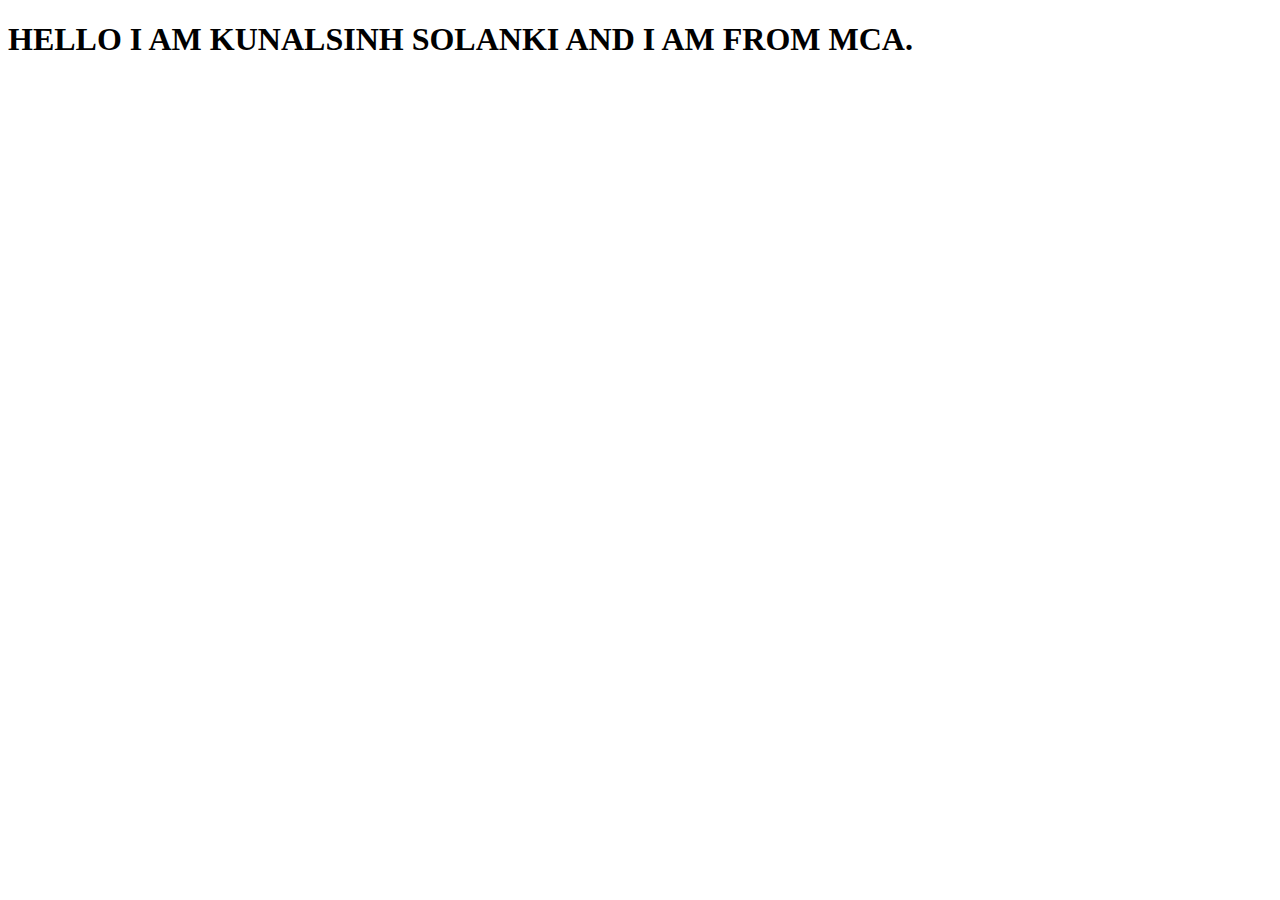
<file: index.html>
<!DOCTYPE html>
<html lang="en">
<head>
    <meta charset="UTF-8">
    <meta name="viewport" content="width=device-width, initial-scale=1.0">
    <title>Bootstrap Demo</title>
    <link href="https://cdn.jsdelivr.net/npm/bootstrap@5.3.2/dist/css/bootstrap.min.css" rel="stylesheet" integrity="sha384-T3c6CoIi6uLrA9TneNEoa7RxnatzjcDSCmG1MXxSR1GAsXEV/Dwwykc2MPK8M2HN" crossorigin="anonymous">
</head>
<body>
    <div class="container mt-2">
        <h1>
            HELLO I AM KUNALSINH SOLANKI AND I AM FROM MCA.
        </h1>
    </div>
</body>
</html>
</file>
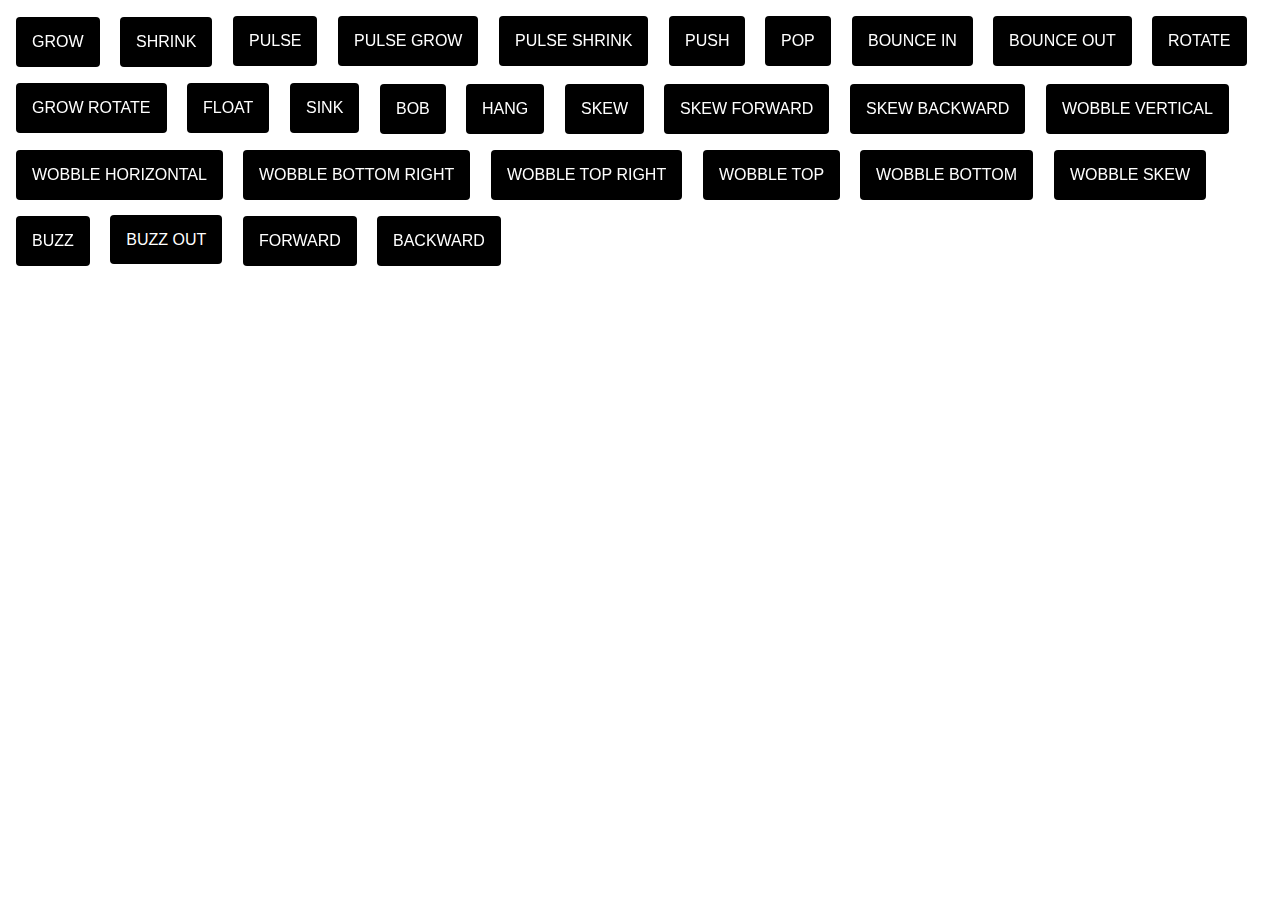
<file: 2DAnimation.html>
<!DOCTYPE html>
<html>

<head>
   <meta charset="UTF-8" />
    <meta name="viewport" content="width=device-width, initial-scale=1.0" />
    <title>Animation Example</title>
    <link rel="stylesheet" href="style.css">
</head>

<body>
    <a href="#" class="hvr-grow">GROW</a>
    <a href="#" class="hvr-shrink">SHRINK</a>
    <a href="#" class="hvr-pulse">PULSE</a>
    <a href="#" class="hvr-pulse-grow">PULSE GROW</a>
    <a href="#" class="hvr-pulse-shrink">PULSE SHRINK</a>
    <a href="#" class="hvr-push">PUSH</a>
    <a href="#" class="hvr-pop">POP</a>
    <a href="#" class="hvr-bounce-in">BOUNCE IN</a>
    <a href="#" class="hvr-bounce-out">BOUNCE OUT</a>
    <a href="#" class="hvr-rotate">ROTATE</a>
    <a href="#" class="hvr-grow-rotate">GROW ROTATE</a>
    <a href="#" class="hvr-float">FLOAT</a>
    <a href="#" class="hvr-sink">SINK</a>
    <a href="#" class="hvr-bob">BOB</a>
    <a href="#" class="hvr-hang">HANG</a>
    <a href="#" class="hvr-skew">SKEW</a>
    <a href="#" class="hvr-skew-forward">SKEW FORWARD</a>
    <a href="#" class="hvr-skew-backward">SKEW BACKWARD</a>
    <a href="#" class="hvr-wobble-vertical">WOBBLE VERTICAL</a>
    <a href="#" class="hvr-wobble-horizontal">WOBBLE HORIZONTAL</a>
    <a href="#" class="hvr-wobble-bottom-right">WOBBLE BOTTOM RIGHT</a>
    <a href="#" class="hvr-wobble-top-right">WOBBLE TOP RIGHT</a>
    <a href="#" class="hvr-wobble-top">WOBBLE TOP</a>
    <a href="#" class="hvr-wobble-bottom">WOBBLE BOTTOM</a>
    <a href="#" class="hvr-wobble-skew">WOBBLE SKEW</a>
    <a href="#" class="hvr-buzz">BUZZ</a>
    <a href="#" class="hvr-buzz-out">BUZZ OUT</a>
    <a href="#" class="hvr-forward">FORWARD</a>
    <a href="#" class="hvr-backward">BACKWARD</a>
</body>

</html>
</file>
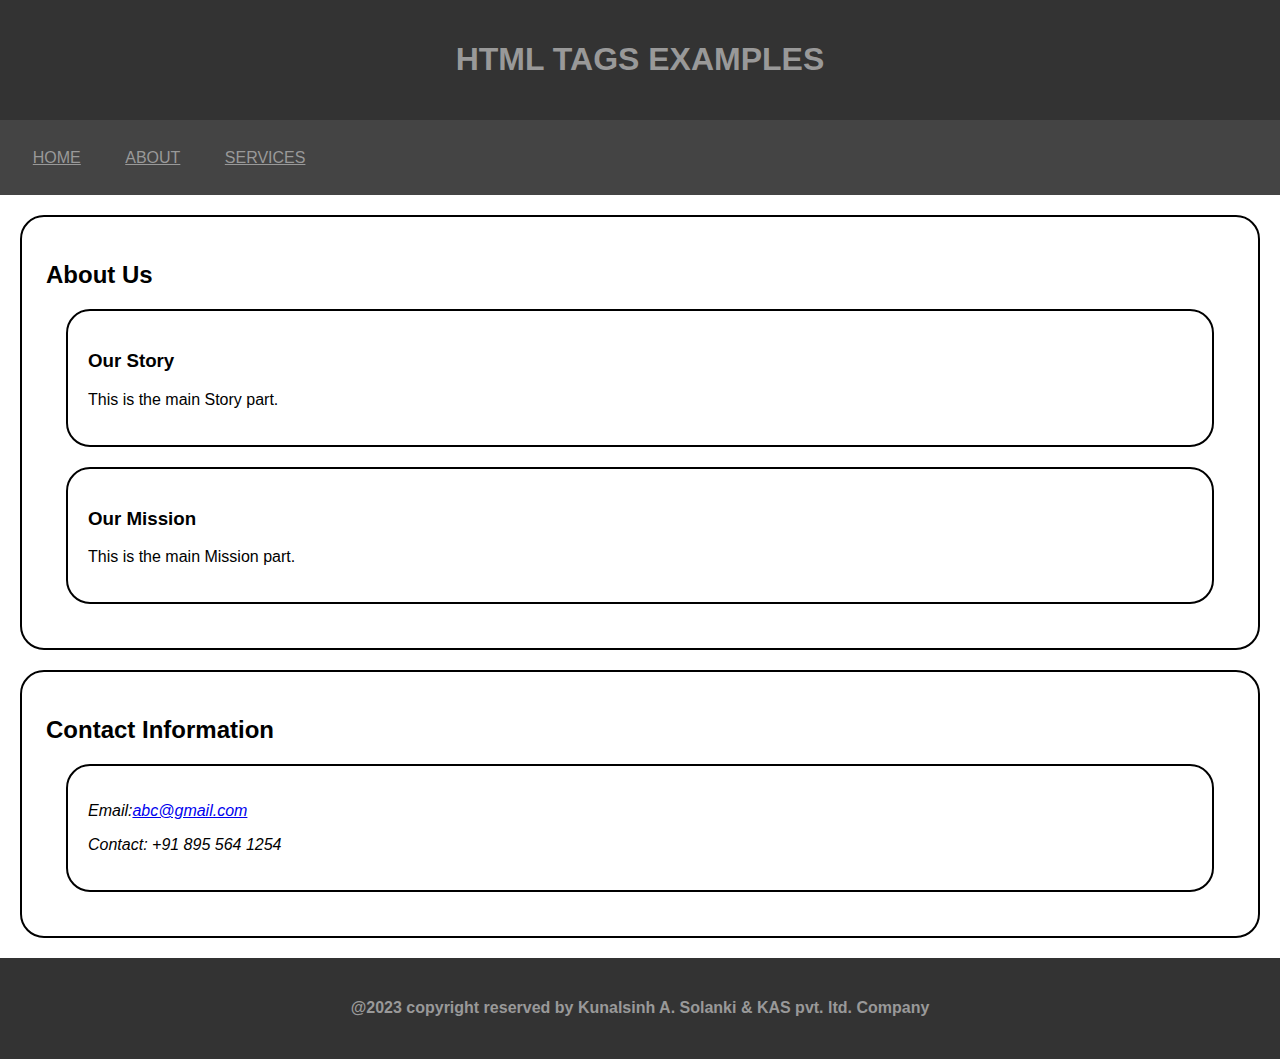
<file: WPage.html>
<html>
    <head>
        <title>Web Page HTML Tags</title>
        <meta name="viewport" content="width=device-width, initial-scale=1.0">
    </head>

    <style>
            body{
                font-family: sans-serif;
                padding: 0;
                margin: 0;
            }

            header{
                background-color: #333;
                padding: 1.25rem;
                color: #999;
                text-align: center;
            }

            nav{
                background-color: #444;
                padding: .40rem;
            }
            nav ul{
                list-style-type: none;
                padding: .40rem;
            }

            nav ul li{
                display: inline;
                padding: 1.25rem;
            }
            nav ul li a{
                color:#999
            }

            nav ul li a:hover{
                color: white;
            }
            
            section{
                padding: 1.50rem;
                border: 2px solid black;
                border-radius: 1.50rem;
                margin: 1.25rem;
            }

            article{
                padding: 1.25rem;
                border: 2px solid black;
                border-radius: 1.50rem;
                margin: 1.25rem;    
            }

            footer{
                background-color: #333;
                color: #999;
                padding: 1.25rem;
                text-align: center;
            }
    </style>

    <body>
        <header>
            <h1> HTML TAGS EXAMPLES</h1>
        </header>

        <nav>
            <ul>
                <li><a href="#" class="active">HOME</a></li>
                <li><a href="#">ABOUT</a></li>
                <li><a href="#">SERVICES</a></li>
            </ul>
        </nav>

        <main>
            <section>
                <h2>About Us</h2>
                <article>
                    <h3>Our Story</h3>
                    <p>This is the main Story part.</p>
                </article>
                <article>
                    <h3>Our Mission</h3>
                    <p>This is the main Mission part.</p>
                </article>
            </section>

            <section>
                <h2>Contact Information</h2>
                <article>
                    <address>
                        <p>Email:<a href="mailto:abc@gmail.com">abc@gmail.com</a></p>
                        <p>Contact: +91 895 564 1254</p>
                    </address>
                </article>
            </section>

            <footer>
                <h4>@2023 copyright reserved by Kunalsinh A. Solanki & KAS pvt. ltd. Company</h4>
            </footer>
        </main>

    </body>
</html>
</file>
<file: style.css>
/*KUNALSINH SOLANKI*/
body{
    font-family: sans-serif;
}

a{
    margin: 0.5rem;
    padding: 1rem;
    color: white;
    background: black;
    text-decoration: none;
    border-radius: .25rem;
}

/* 2D ANIMATION EFFECTS*/
    /*GROW*/
.hvr-grow {
    display: inline-block;
    transform: perspective(1px) translateZ(0px);
    box-shadow: 0 0 1px rgba(0, 0, 0, 0);
    transition: 0.3s;
    vertical-align: middle;
    transition-property: transform;
}
.hvr-grow:hover,
.hvr-grow::focus,
.hvr-grow:active {
    transform: scale(1.1);
}

    /*SHRINK*/

.hvr-shrink {
    display: inline-block;
    transform: perspective(1px) translateZ(0px);
    box-shadow: 0 0 1px rgba(0, 0, 0, 0);
    vertical-align: middle;
    transition-duration: 0.3s;
    transition-property: transform;
}
.hvr-shrink:hover,
.hvr-shrink:focus,
.hvr-shrink:active {
    transform: scale(0.9);
}

    /*PULSE*/

@keyframes pulse {
    25%{
        transform: scale(1.1);
    }
    75%{
        transform: scale(0.9);
    }
}
.hvr-pulse {
        display: inline-block;
        transform: perspective(1px) translateZ(0);
        transition: transform;
        box-shadow: 0 0 1px rgba(0, 0, 0, 0);
    }
    
.hvr-pulse:hover,
.hvr-pulse:focus,
.hvr-pulse:active {
        animation-name: pulse;
        animation-duration: 1s;
        animation-iteration-count: infinite;
        animation-timing-function: linear;
    }

    /*PULSE GROW*/

@keyframes hvr-pulse-grow{
    to{
        transform: scale(1.1);
    }
}
.hvr-pulse-grow{
    display: inline-block;
    transform: perspective(1px) translateZ(0);
    transition: transform;
}
.hvr-pulse-grow:hover,
.hvr-pulse-grow:focus,
.hvr-pulse-grow:active {
        animation-name: hvr-pulse-grow;
        animation-duration: 0.3s;
        animation-iteration-count: infinite;
        animation-timing-function: linear;
        animation-direction: alternate;
}

    /*PULSE SHRINK*/
    @keyframes hvr-pulse-shrink{
        to{
            transform: scale(0.9);
        }
    }
    .hvr-pulse-shrink{
        display: inline-block;
        transform: perspective(1px) translateZ(0);
        transition: transform;
    }
    .hvr-pulse-shrink:hover,
    .hvr-pulse-shrink:focus,
    .hvr-pulse-shrink:active {
            animation-name: hvr-pulse-shrink;
            animation-duration: 0.3s;
            animation-iteration-count: infinite;
            animation-timing-function: linear;
            animation-direction: alternate;
    }
    /*PUSH*/
@keyframes hvr-push{
    50%{
            transform: scale(0.8);
        }
    100%{
            transform:scale(1);
    }
    }
.hvr-push{
        display: inline-block;
        transform: perspective(1px) translateZ(0);
        transition: transform;
    }
.hvr-push:hover,
.hvr-push:focus,
.hvr-push:active {
            animation-name: hvr-push;
            animation-duration: 0.3s;
            animation-iteration-count: 1;
            animation-timing-function: linear;
    }

        /*POP*/
@keyframes hvr-pop{
    50%{
            transform: scale(1.2);
        }
    }
.hvr-pop{
        display: inline-block;
        transform: perspective(1px) translateZ(0);
        transition: transform;
    }
.hvr-pop:hover,
.hvr-pop:focus,
.hvr-pop:active {
            animation-name: hvr-pop;
            animation-duration: 0.3s;
            animation-iteration-count: 1;
            animation-timing-function: linear;
    }

    /*BOUNCE IN*/
.hvr-bounce-in{
        display: inline-block;
        transform: perspective(1px) translateZ(0);
        transition-duration: 0.5s;
}
.hvr-bounce-in:hover,
.hvr-bounce-in:focus,
.hvr-bounce-in:active {
    transform: scale(1.2);        
    animation-timing-function: cubic-bezier(0.47 2.02 0.31 -0.36);
}

/*BOUNCE OUT*/
.hvr-bounce-out{
    display: inline-block;
    transform: perspective(1px) translateZ(0);
    transition-duration: 0.5s;
}
.hvr-bounce-out:hover,
.hvr-bounce-out:focus,
.hvr-bounce-out:active {
transform: scale(0.8);        
animation-timing-function: cubic-bezier(0.47 2.02 0.31 -0.36);
}

/*ROTATE*/
.hvr-rotate{
    display: inline-block;
    transform: perspective(1px) translateZ(0);
    transition-duration: 0.3s;
    transition-property: transform;
}
.hvr-rotate:hover,
.hvr-rotate:focus,
.hvr-rotate:active {
    transform: rotate(4deg);        
}


/* GROW ROTATE*/
.hvr-grow-rotate{
    display: inline-block;
    transform: perspective(1px) translateZ(0);
    transition-duration: 0.3s;
    transition-property: transform;
}
.hvr-grow-rotate:hover,
.hvr-grow-rotate:focus,
.hvr-grow-rotate:active {
    transform: scale(1.1) rotate(4deg);        
}

/* FLOAT */
.hvr-float{
    display: inline-block;
    transform: perspective(1px) translateZ(0);
    transition-duration: 0.3s;
    transition-property: transform;
    transition-timing-function: ease-out;
}
.hvr-float:hover,
.hvr-float:focus,
.hvr-float:active {
    transform: translateY(-8px);        
}

/* SINK */
.hvr-sink{
    display: inline-block;
    transform: perspective(1px) translateZ(0);
    transition-duration: 0.3s;
    transition-property: transform;
    transition-timing-function: ease-out;
}
.hvr-sink:hover,
.hvr-sink:focus,
.hvr-sink:active {
    transform: translateY(8px);        
}

/*BOB*/
@keyframes hvr-bob{
    0%{
        transform: translateY(-8px);
    }
    50%{
        transform: translateY(-4px);
    }
    100%{
        transform: translateY(-8px);
    }
}
@keyframes hvr-bob-float{
    100%{
        transform: translateY(-8px);
    }
}
.hvr-bob{
    display: inline-block;
    transform: perspective(1px) translateZ(0);
    vertical-align: middle;
}
.hvr-bob:hover,
.hvr-bob:focus,
.hvr-bob:active{
    animation: hvr-bob-float, hvr-bob;
    animation-duration: 0.3s, 1.5s;
    animation-delay: 0s, 0.3s;
    animation-timing-function: ease-out, ease-in-out;
    animation-iteration-count: 1, infinite;
    animation-direction: normal, alternate;
    animation-fill-mode: forwards;
}

    /*HANG*/
@keyframes hvr-hang{
    0%{
        transform: translateY(8px);
    }
    50%{
        transform: translateY(4px);
    }
    100%{
        transform: translateY(8px);
    }
}

@keyframes hvr-hang-sink{
    100%{
        transform: translateY(8px);
    }
}

.hvr-hang{
        display: inline-block;
        transform: perspective(1px) translateZ(0);
        vertical-align: middle;
    }
.hvr-hang:hover,
.hvr-hang:focus,
.hvr-hang:active{
        animation: hvr-hang-sink, hvr-hang;
        animation-duration: 0.3s, 1.5s;
        animation-delay: 0s, 0.3s;
        animation-timing-function: ease-out, ease-in-out;
        animation-iteration-count: 1, infinite;
        animation-direction: normal, alternate;
        animation-fill-mode: forwards;
    }

    /*SKEW*/

.hvr-skew{
        display: inline-block;
        transform: perspective(1px) translateZ(0);
        vertical-align: middle;
        transition-duration: 0.3s;
        transition-property: transform;
}
.hvr-skew:hover,
.hvr-skew:focus,
.hvr-skew:active{
    transform: skew(-10deg);
}

    /*SKEW FORWARD*/
.hvr-skew-forward{
        display: inline-block;
        transform: perspective(1px) translateZ(0);
        vertical-align: middle;
        transition-duration: 0.3s;
        transition-property: transform;
        transform-origin: 0 100%;
}
.hvr-skew-forward:hover,
.hvr-skew-forward:focus,
.hvr-skew-forward:active{
    transform: skew(-10deg);
}

    /*SKEW BACKWARD*/
.hvr-skew-backward{
        display: inline-block;
        transform: perspective(1px) translateZ(0);
        vertical-align: middle;
        transition-duration: 0.3s;
        transition-property: transform;
        transform-origin:0 100% ;
}
.hvr-skew-backward:hover,
.hvr-skew-backward:focus,
.hvr-skew-backward:active{
    transform: skew(10deg);
}

/*WOBBLE VERTICAL*/

@keyframes hvr-wobble-vertical{
    16.65%{
        transform: translateY(8px);
    }
    33.3%{
        transform: translateY(-6px);
    }
    49.95%{
        transform: translateY(4px);
    }
    66.6%{
        transform: translateY(-2px);
    }
    83.25%{
        transform: translateY(1px);
    }
    100%{
        transform: translateY(0);
    }
}
.hvr-wobble-vertical{
    display: inline-block;
    transform: perspective(1px) translateZ(0);
    vertical-align: middle;
}
.hvr-wobble-vertical:hover,
.hvr-wobble-vertical:focus,
.hvr-wobble-vertical:active{
    animation-name: hvr-wobble-vertical;
    animation-duration: 1s;
    animation-timing-function: ease-in-out;
    animation-iteration-count: 1;
}

/*WOBBLE HORIZONTAL*/

@keyframes hvr-wobble-horizontal{
    16.65%{
        transform: translateX(8px);
    }
    33.3%{
        transform: translateX(-6px);
    }
    49.95%{
        transform: translateX(4px);
    }
    66.6%{
        transform: translateX(-2px);
    }
    83.25%{
        transform: translateX(1px);
    }
    100%{
        transform: translateX(0);
    }
}
.hvr-wobble-horizontal{
    display: inline-block;
    transform: perspective(1px) translateZ(0);
    vertical-align: middle;
}
.hvr-wobble-horizontal:hover,
.hvr-wobble-horizontal:focus,
.hvr-wobble-horizontal:active{
    animation-name: hvr-wobble-horizontal;
    animation-duration: 1s;
    animation-timing-function: ease-in-out;
    animation-iteration-count: 1;
}

/*WOBBLE TO BOTTOM RIGHT*/

@keyframes hvr-wobble-bottom-right{
    16.65%{
        transform: translate(8px,8px);
    }
    33.3%{
        transform: translate(-6px,-6px);
    }
    49.95%{
        transform: translate(4px,4px);
    }
    66.6%{
        transform: translate(-2px,-2px);
    }
    83.25%{
        transform: translate(1px,1px);
    }
    100%{
        transform: translate(0,0);
    }
}
.hvr-wobble-bottom-right{
    display: inline-block;
    transform: perspective(1px) translateZ(0);
    vertical-align: middle;
}
.hvr-wobble-bottom-right:hover,
.hvr-wobble-bottom-right:focus,
.hvr-wobble-bottom-right:active{
    animation-name: hvr-wobble-bottom-right;
    animation-duration: 1s;
    animation-timing-function: ease-in-out;
    animation-iteration-count: 1;
}

/*WOBBLE TO TOP RIGHT*/

@keyframes hvr-wobble-top-right{
    16.65%{
        transform: translate(8px,-8px);
    }
    33.3%{
        transform: translate(-6px,6px);
    }
    49.95%{
        transform: translate(4px,-4px);
    }
    66.6%{
        transform: translate(-2px,2px);
    }
    83.25%{
        transform: translate(1px,-1px);
    }
    100%{
        transform: translate(0,0);
    }
}
.hvr-wobble-top-right{
    display: inline-block;
    transform: perspective(1px) translateZ(0);
    vertical-align: middle;
}
.hvr-wobble-top-right:hover,
.hvr-wobble-top-right:focus,
.hvr-wobble-top-right:active{
    animation-name: hvr-wobble-top-right;
    animation-duration: 1s;
    animation-timing-function: ease-in-out;
    animation-iteration-count: 1;
}

/*WOBBLE TO TOP*/

@keyframes hvr-wobble-top{
    16.65%{
        transform: skew(-12deg);
    }
    33.3%{
        transform: skew(10deg);
    }
    49.95%{
        transform: skew(-6deg);
    }
    66.6%{
        transform: skew(4deg);
    }
    83.25%{
        transform: skew(-2px);
    }
    100%{
        transform: skew(0);
    }
}
.hvr-wobble-top{
    display: inline-block;
    transform: perspective(1px) translateZ(0);
    vertical-align: middle;
    transform-origin: 0 100%;
}
.hvr-wobble-top:hover,
.hvr-wobble-top:focus,
.hvr-wobble-top:active{
    animation-name: hvr-wobble-top;
    animation-duration: 1s;
    animation-timing-function: ease-in-out;
    animation-iteration-count: 1;
}

/*WOBBLE TO BOTTOM*/

@keyframes hvr-wobble-bottom{
    16.65%{
        transform: skew(-12deg);
    }
    33.3%{
        transform: skew(10deg);
    }
    49.95%{
        transform: skew(-6deg);
    }
    66.6%{
        transform: skew(4deg);
    }
    83.25%{
        transform: skew(-2px);
    }
    100%{
        transform: skew(0);
    }
}
.hvr-wobble-bottom{
    display: inline-block;
    transform: perspective(1px) translateZ(0);
    vertical-align: middle;
    transform-origin:100% 0;
}
.hvr-wobble-bottom:hover,
.hvr-wobble-bottom:focus,
.hvr-wobble-bottom:active{
    animation-name: hvr-wobble-top;
    animation-duration: 1s;
    animation-timing-function: ease-in-out;
    animation-iteration-count: 1;
}

/*WOBBLE SKEW*/

@keyframes hvr-wobble-skew{
    16.65%{
        transform: skew(-12deg);
    }
    33.3%{
        transform: skew(10deg);
    }
    49.95%{
        transform: skew(-6deg);
    }
    66.6%{
        transform: skew(4deg);
    }
    83.25%{
        transform: skew(-2px);
    }
    100%{
        transform: skew(0);
    }
}
.hvr-wobble-skew{
    display: inline-block;
    transform: perspective(1px) translateZ(0);
    vertical-align: middle;
}
.hvr-wobble-skew:hover,
.hvr-wobble-skew:focus,
.hvr-wobble-skew:active{
    animation-name: hvr-wobble-top;
    animation-duration: 1s;
    animation-timing-function: ease-in-out;
    animation-iteration-count: 1;
}

    /*BUZZ*/
@keyframes hvr-buzz {
    50%{
        transform: translateX(3px) rotate(2deg);
    }   
    100%{
        transform: translateX(-3px) rotate(-2deg);
    }
}
.hvr-buzz{
        display: inline-block;
        transform: perspective(1px) translateZ(0);
        vertical-align: middle;
}
.hvr-buzz:hover,
.hvr-buzz:focus,
.hvr-buzz:active{
        animation-name: hvr-buzz;
        animation-duration: 0.15s;
        animation-timing-function: linear;
        animation-iteration-count: infinite;     
}

    /*BUZZ OUT*/
    @keyframes hvr-buzz-out {
        10%{
            transform: translateX(3px) rotate(2deg);
        }
        20%{
            transform: translateX(-3px) rotate(-2deg);
        }   
       
        30%{
            transform: translateX(3px) rotate(2deg);
        }   
       
        40%{
            transform: translateX(-3px) rotate(-2deg);
        }   
       
        50%{
            transform: translateX(2px) rotate(1deg);
        }   
       
        60%{
            transform: translateX(-2px) rotate(-1deg);
        }   
       
        70%{
            transform: translateX(2px) rotate(1deg);
        }   
       
        80%{
            transform: translateX(-2px) rotate(-1deg);
        }   
       
        90%{
            transform: translateX(1px) rotate(0deg);
        }   
       
        100%{
            transform: translateX(-1px) rotate(0deg);
        }
    }
.hvr-buzz{
            display: inline-block;
            transform: perspective(1px) translateZ(0);
            vertical-align: middle;
    }
.hvr-buzz-out:hover,
.hvr-buzz-out:focus,
.hvr-buzz-out:active{
            animation-name: hvr-buzz-out;
            animation-duration: 0.75s;
            animation-timing-function: linear;
            animation-iteration-count: 1;     
    }

    /*FORWARD*/

.hvr-forward{
        display: inline-block;
        transform: perspective(1px) translateZ(0);
        vertical-align: middle;
        transition-property: transform;
}
.hvr-forward:hover,
.hvr-forward:focus,
.hvr-forward:active{
      transform: translateX(8px);       
}

    /*BACKWARD*/

    .hvr-backward{
        display: inline-block;
        transform: perspective(1px) translateZ(0);
        vertical-align: middle;
        transition-property: transform;
}
.hvr-backward:hover,
.hvr-backward:focus,
.hvr-backward:active{
      transform: translateX(-8px);       
}
</file>
